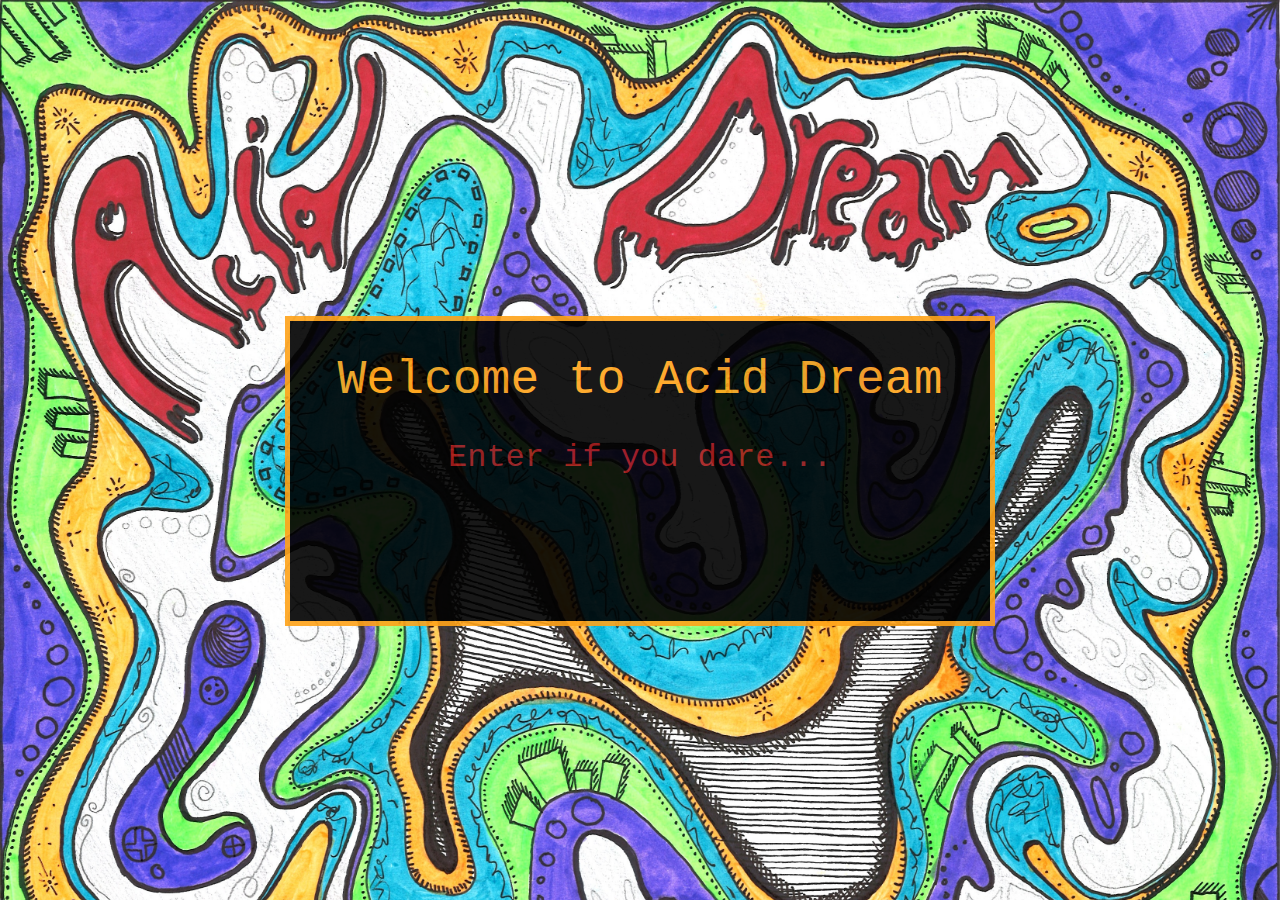
<file: index.html>
<!DOCTYPE html>
<html>
  <head>
    <title>Acid Dream</title>
    <link href="style.css" type="text/css" rel="stylesheet" />
    <script src="jquery_min.js" ></script>
    <script src="script.js"></script>
  </head>
  <body>
    <div id="fb-root"></div>
    <script>
      window.fbAsyncInit = function() {
      FB.init({
        appId      : '1495449094004606',
        status     : true, // check login status
        cookie     : true, // enable cookies to allow the server to access the session
        xfbml      : true  // parse XFBML
      });

      // Here we subscribe to the auth.authResponseChange JavaScript event. This event is fired
      // for any authentication related change, such as login, logout or session refresh. This means that
      // whenever someone who was previously logged out tries to log in again, the correct case below
      // will be handled.
      FB.Event.subscribe('auth.authResponseChange', function(response) {
        // Here we specify what we do with the response anytime this event occurs.
        if (response.status === 'connected') {
          // The response object is returned with a status field that lets the app know the current
          // login status of the person. In this case, we're handling the situation where they
          // have logged in to the app.
          testAPI();
        } else if (response.status === 'not_authorized') {
          // In this case, the person is logged into Facebook, but not into the app, so we call
          // FB.login() to prompt them to do so.
          // In real-life usage, you wouldn't want to immediately prompt someone to login
          // like this, for two reasons:
          // (1) JavaScript created popup windows are blocked by most browsers unless they
          // result from direct interaction from people using the app (such as a mouse click)
          // (2) it is a bad experience to be continually prompted to login upon page load.
          FB.login(function(response) {
            // handle the response
          }, {scope: 'user_about_me,user_birthday,user_likes,user_friends,user_relationship_details,user_activities,user_relationships,friends_birthday,'});

        } else {
          // In this case, the person is not logged into Facebook, so we call the login()
          // function to prompt them to do so. Note that at this stage there is no indication
          // of whether they are logged into the app. If they aren't then they'll see the Login
          // dialog right after they log in to Facebook.
          // The same caveats as above apply to the FB.login() call here.
          FB.login(function(response) {
            // handle the response
          }, {scope: 'user_about_me,user_birthday,user_likes,user_friends,user_relationship_details,user_activities,user_relationships,friends_birthday,'});
        }
      });
      };

      // Load the SDK asynchronously
      (function(d){
       var js, id = 'facebook-jssdk', ref = d.getElementsByTagName('script')[0];
       if (d.getElementById(id)) {return;}
       js = d.createElement('script'); js.id = id; js.async = true;
       js.src = "//connect.facebook.net/en_US/all.js";
       ref.parentNode.insertBefore(js, ref);
      }(document));

      // Here we run a very simple test of the Graph API after login is successful.
      // This testAPI() function is only called in those cases.
      function testAPI() {
        console.log("testing...");
      }
    </script>

    <!--
      Below we include the Login Button social plugin. This button uses the JavaScript SDK to
      present a graphical Login button that triggers the FB.login() function when clicked. -->

    <div id="main_window">
      <div id="welcome">
        <h1>Welcome to Acid Dream</h1>
        <h2>Enter if you dare...</h2>
        <div id="login">
          <fb:login-button show-faces="true" data-size="xlarge" onlogin="postLogin" max-rows="1"></fb:login-button>
        </div>
        <!-- <script>
          FB.getLoginStatus(function(response) {
              if (response.status === 'connected') {
                // the user is logged in and has authenticated
                $("#enter").removeClass("hidden");
              }
           });
        </script> !-->
        <button id="enter" class="hidden">Enter</button>
      </div>

      <div id="game" class="hidden">
        <div id="story_box">
          <p></p>
        </div>

        <div id="typing_box">
          <div id="prompt">What will you do?</div>
          <input type="text" id="response" onkeydown="if (event.keyCode == 13) takeAction()"
            maxlength="80" name="bootsie">
        </div>
      </div>
    </div>
  </body>
</html>
</file>
<file: style.css>
body {
  background-image:url('acid_dream.jpg');
  background-size: 100%;
  background-repeat:no-repeat;
  color: #FFA319; /* gold */
  font-family: "Courier New", "Andale mono", monospace;
  font-size: 1em;
  font-weight: normal;
}

.hidden {
  display: none;
}

#main_window {
  position: relative;
  width: 700px;
  margin: auto;
  height: 300px;
  margin-top: 25%;
  margin-bottom: 100px;
  border: 5px solid #FFA319; /* gold */
  background: black;
  opacity: 0.9;
}

#login * {
  text-align: center;
}

#state_picture {
  height: 220px;
}

#welcome {
  position: relative;
  width: 100%;
  text-align: center;
}

#welcome h1 {
  font-size: 3em;
  font-weight: normal;
}

#welcome h2 {
  font-size: 2em;
  color: #A31919; /* red */
  font-weight: normal;
}

p {
  border: 2px solid #FFA319; /* gold */
  height: 250px;
  position: absolute;
  top: 200px;
  width: 100%;
}

input {
  border: 0px;
  width: 700px;
  font-size: 20px;
  border-top: 2px solid #FFA319; /* gold */
  background-color: black;
  opacity: 0.9;
  color: #FFA319; /* gold */
}

#story_box {
  margin: 5px 0px 10px 0px;
  text-align: center;
  padding: 10px;
}

#typing_box {
  position: absolute;
  left: 0px;
  top: 252px;
}
</file>
